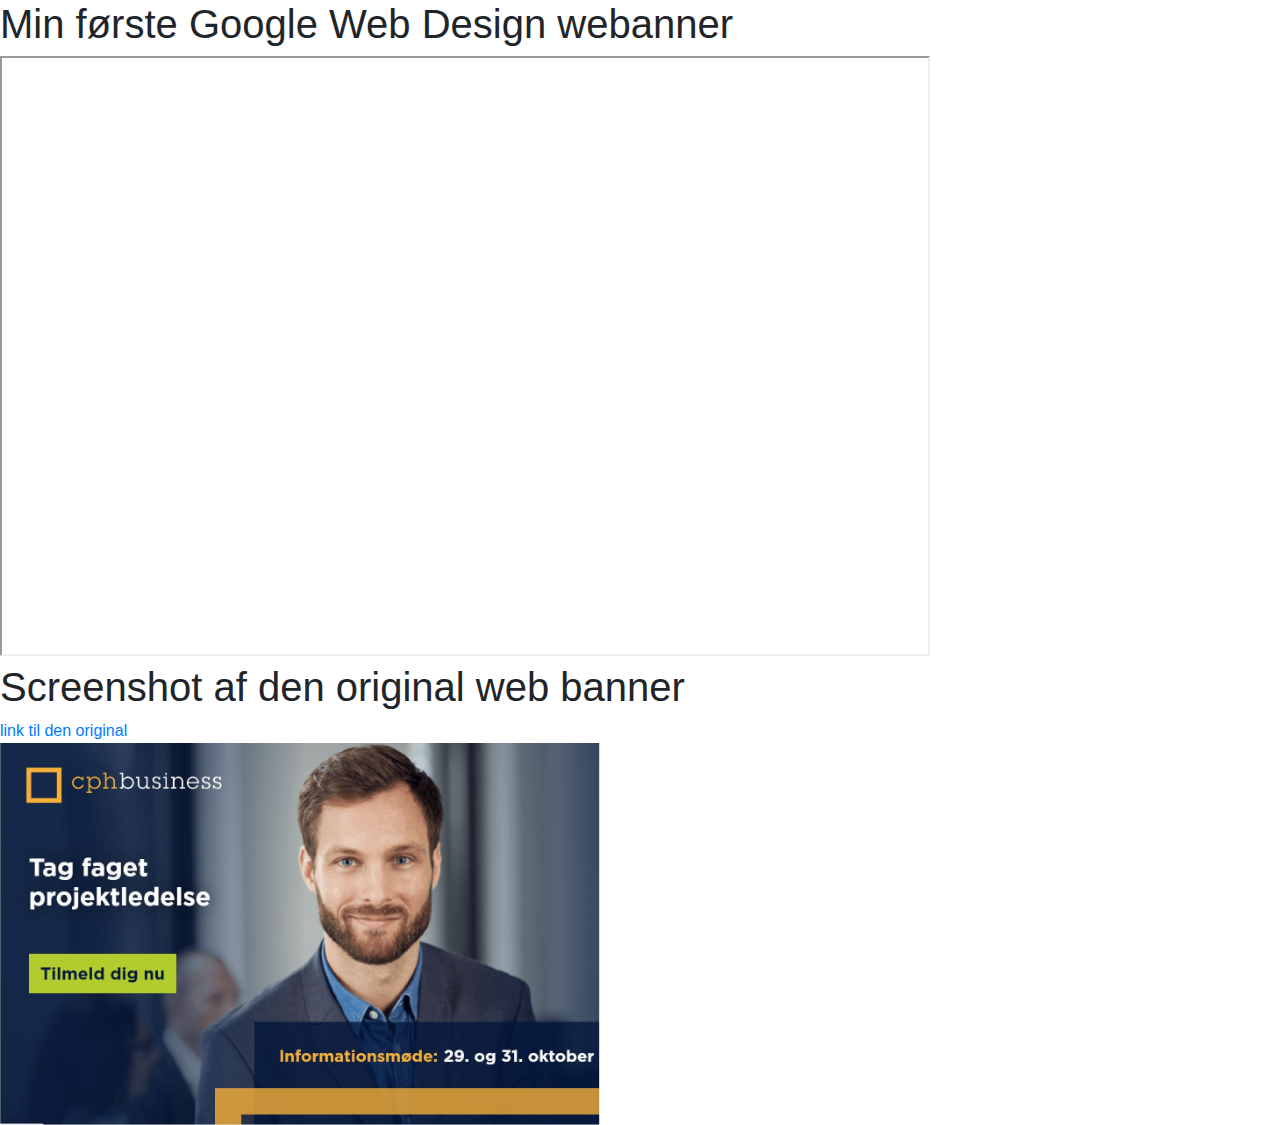
<file: cphbusiness-add/index.html>
<!DOCTYPE html>
<html lang="en">
<head>
    <meta charset="UTF-8">
    <title>Google Web Design - banneradd CphB</title>
    <link rel="stylesheet" href="https://stackpath.bootstrapcdn.com/bootstrap/4.3.1/css/bootstrap.min.css" integrity="sha384-ggOyR0iXCbMQv3Xipma34MD+dH/1fQ784/j6cY/iJTQUOhcWr7x9JvoRxT2MZw1T" crossorigin="anonymous">
<script src="https://stackpath.bootstrapcdn.com/bootstrap/4.3.1/js/bootstrap.min.js" integrity="sha384-JjSmVgyd0p3pXB1rRibZUAYoIIy6OrQ6VrjIEaFf/nJGzIxFDsf4x0xIM+B07jRM" crossorigin="anonymous"></script>
</head>
<body>
   
   <container>
       <h1>Min første Google Web Design webanner</h1>
       <iframe src="banner-add.html" width="930px" height="600"></iframe>
   </container>
   
    <container>
        <h1>Screenshot af den original web banner</h1>
        
        <a href="https://zuuvi.com/banner_examples/cphbusiness/?fbclid=IwAR0pq3T8LiX5YFIS49sFWNjReUFH2iNLpsreO0K6jzcAa36bbHjqMO3kyTQ" target="_blank">link til den original</a>
        <br>
        <img alt="Screenshot af den original web banner" src="cphbusiness-zuuvi.JPG" width="600px">
    </container>
</body>
</html>
</file>
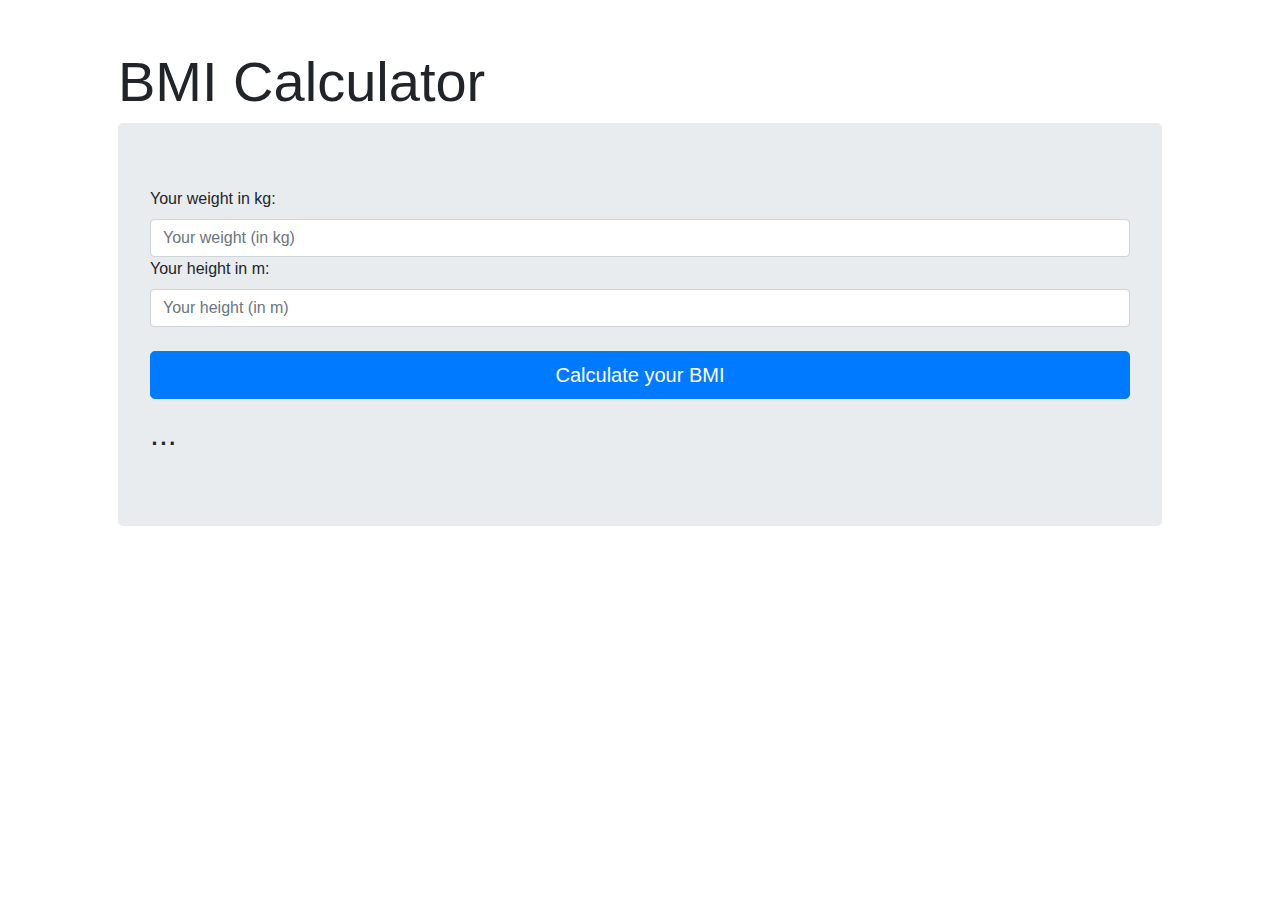
<file: marc/index.html>
<!doctype html>
<html lang="en">
<head>
<title>BMI calculator</title>
<meta charset="utf-8">
<meta name="viewport" content="width=device-width, initial-scale=1, shrink-to-fit=no">
<link rel="stylesheet" href="https://stackpath.bootstrapcdn.com/bootstrap/4.4.1/css/bootstrap.min.css" integrity="sha384-Vkoo8x4CGsO3+Hhxv8T/Q5PaXtkKtu6ug5TOeNV6gBiFeWPGFN9MuhOf23Q9Ifjh" crossorigin="anonymous">
</head>

<body>
<!-- Bootstrap grid -->
<div class="container">
  <div class="row"> 
    <!-- Bootstrap columns optimized for medium devices (md = starting at desktops and scaling to large desktops, max container width: 720px) -->
    <div class="col-md p-5"> 
      <!-- content -->
      <h1 class="display-4">BMI Calculator</h1>
      <div class="jumbotron">
        <form class="needs-validation" novalidate>
          <div class="form-group">
            <label for="weight">Your weight in kg:</label>
            <input class="form-control" id="weight" type="number" step="0.01" placeholder="Your weight (in kg)" required>
            <div class="invalid-feedback">Please type your weight in kg!</div>
            <label for="height">Your height in m:</label>
            <input class="form-control" id="height" type="number" step="0.01" placeholder="Your height (in m)" required>
            <div class="invalid-feedback">Please type your height in m (i.e. 1.78)!</div>
            <button class="btn btn-primary btn-lg btn-block mt-4" type="submit" id="submit" >Calculate your BMI</button>
          </div>
        </form>
        <h2 id="msg">...</h2>
      </div>
    </div>
  </div>
</div>
<script src="https://code.jquery.com/jquery-3.4.1.slim.min.js" integrity="sha384-J6qa4849blE2+poT4WnyKhv5vZF5SrPo0iEjwBvKU7imGFAV0wwj1yYfoRSJoZ+n" crossorigin="anonymous"></script> 
<script src="https://stackpath.bootstrapcdn.com/bootstrap/4.4.1/js/bootstrap.min.js" integrity="sha384-wfSDF2E50Y2D1uUdj0O3uMBJnjuUD4Ih7YwaYd1iqfktj0Uod8GCExl3Og8ifwB6" crossorigin="anonymous"></script> 
<script src="bmi.js"></script>
</body>
</html>
</file>
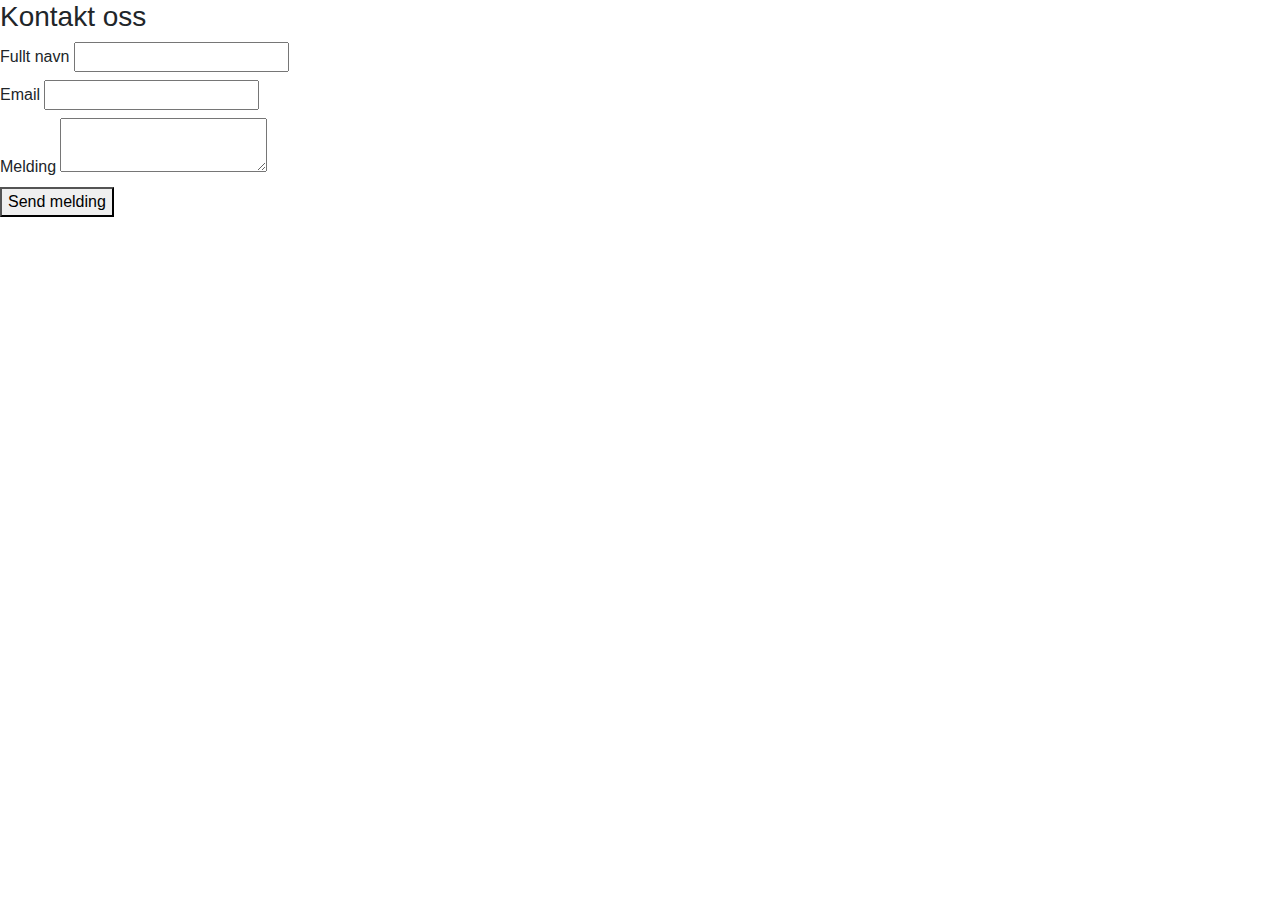
<file: Dansk skovforening/kontakt.html>
<!DOCTYPE html>
<html lang="en">
<head>
    <meta charset="UTF-8">
    <meta name="viewport" content="width=device-width, initial-scale=1.0">
    <title>Kontakt</title>
    <link rel="stylesheet" href="style.css">
    <link rel="stylesheet" href="https://stackpath.bootstrapcdn.com/bootstrap/4.4.1/css/bootstrap.min.css" integrity="sha384-Vkoo8x4CGsO3+Hhxv8T/Q5PaXtkKtu6ug5TOeNV6gBiFeWPGFN9MuhOf23Q9Ifjh" crossorigin="anonymous">
</head>
<body>


    <!--Contact form-->

    <form>
        <h3 class="contact-h3">Kontakt oss</h3>
        <label class="d-block">
            Fullt navn
            <input type="name" class="name">
        </label>
        <label class="d-block">
            Email
            <input type="email" class="email">
        </label>
        <label class="d-block">
            Melding
            <textarea></textarea>
        </label>
        <button type="submit">Send melding</button>
    </form>

    <script src="skov.js"></script>
    <script src="https://code.jquery.com/jquery-3.4.1.slim.min.js" integrity="sha384-J6qa4849blE2+poT4WnyKhv5vZF5SrPo0iEjwBvKU7imGFAV0wwj1yYfoRSJoZ+n" crossorigin="anonymous"></script>
    <script src="https://cdn.jsdelivr.net/npm/popper.js@1.16.0/dist/umd/popper.min.js" integrity="sha384-Q6E9RHvbIyZFJoft+2mJbHaEWldlvI9IOYy5n3zV9zzTtmI3UksdQRVvoxMfooAo" crossorigin="anonymous"></script>
    <script src="https://stackpath.bootstrapcdn.com/bootstrap/4.4.1/js/bootstrap.min.js" integrity="sha384-wfSDF2E50Y2D1uUdj0O3uMBJnjuUD4Ih7YwaYd1iqfktj0Uod8GCExl3Og8ifwB6" crossorigin="anonymous"></script>
</body>
</html>
</file>
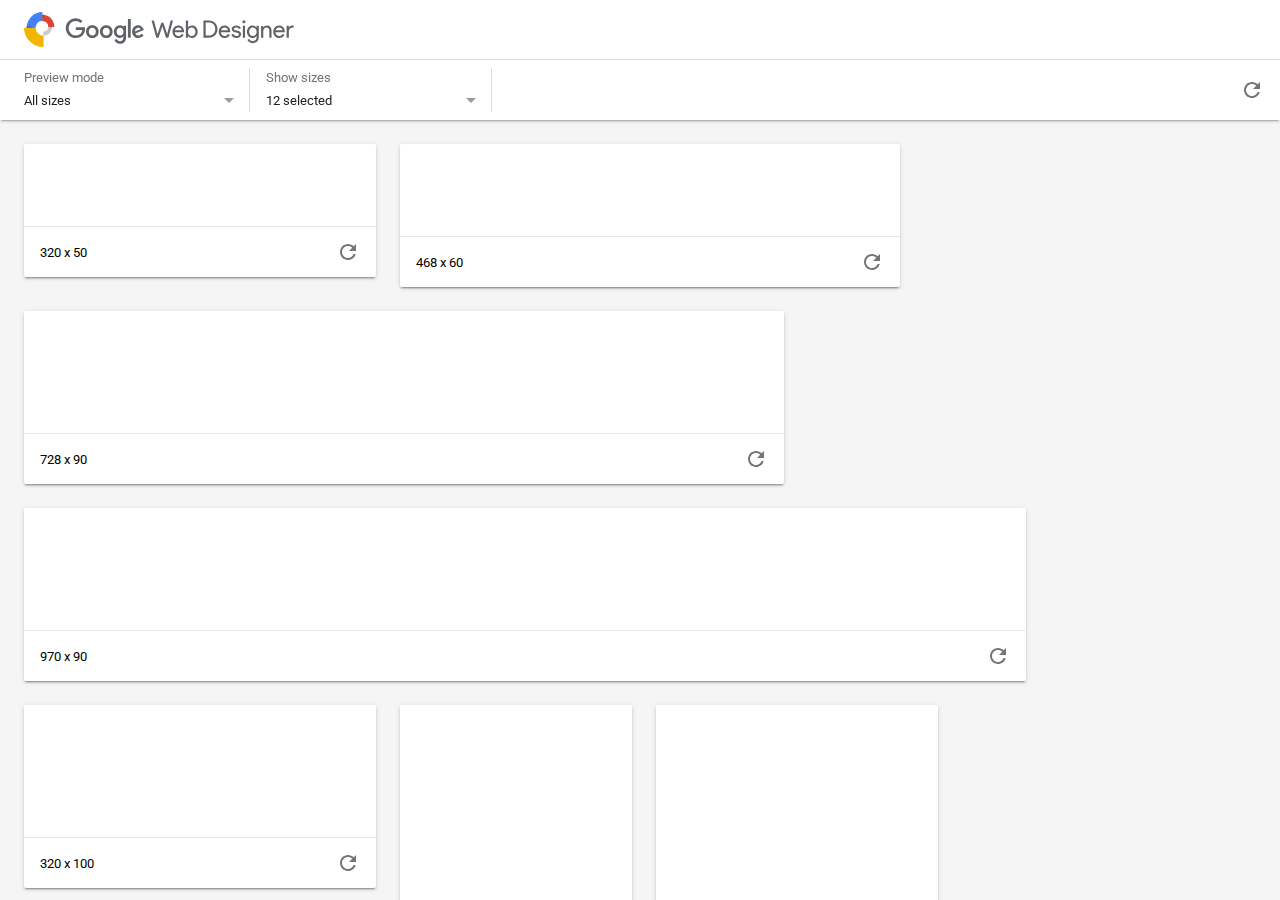
<file: marc/CPHbusiness-reloaded/gwd_preview_CPHbusiness-reloaded/preview.html>
<html><head>
    <!--
    Load various Web Components polyfills required by IE and Edge. While the polyfills are
    not needed for other browsers, they're loaded irrespective of browser features because we rely
    on the polyfill's `WebComponentsReady` event as a signal that the app is ready to be initialized
    (see init.js).
    -->
    <!-- Polyfill Web Components. -->
    <script src="webcomponentsjs/webcomponents-lite.js"></script>

    <!-- Polyfill Web Animations. This file is necessary for some paper elements. -->
    <script src="webcomponentsjs/web-animations-next-lite.min.js"></script>

    <link rel="stylesheet" href="https://fonts.googleapis.com/icon?family=Roboto:regular">

    <script src="preview_polymer.js"></script>

    <style>
      body {
        margin: 0;
      }

      tf-creative-preview {
        width: 100%;
        height: 100%;
      }
    </style>
  <script>window.gwdPreview = {"config":{"uuid":1587118270583,"previewPath":"index.html","modes":["single","allsizes"],"sizes":["336x280","300x250","250x250","200x200","970x90","728x90","468x60","120x600","160x600","300x600","320x100","320x50"],"breakpoints":null,"feeds":{},"feedNames":[],"defaults":{"mode":"allsizes","modeSettings":{"single":{"size":"336x280","feed":null},"allsizes":{"sizes":["336x280","300x250","250x250","200x200","970x90","728x90","468x60","120x600","160x600","300x600","320x100","320x50"],"feed":null}}}},"strings":{"MSG_ALL_FEEDS_MODE":"All sample data","MSG_ALL_SIZES_MODE":"All sizes","MSG_CUSTOM":"Custom","MSG_CUSTOM_SIZE":"Custom Size","MSG_DESKTOP_MODE":"Desktop","MSG_DEVICE":"Device","MSG_MOBILE_MODE":"Mobile","MSG_NO_SAMPLE_DATA":"No sample data","MSG_NO_SAMPLE_DATA_TO_PREVIEW":"Select sample data to see previews.","MSG_NO_SIZES_TO_PREVIEW":"Select sizes to see previews.","MSG_NONE_SELECTED":"None selected","MSG_PARALLAX_MODE":"Parallax","MSG_PREVIEW_MODE":"Preview mode","MSG_RELOAD":"Reload","MSG_RELOAD_ALL":"Reload all","MSG_ROTATE_DEVICE":"Rotate device","MSG_SAMPLE_FEED":"Sample data","MSG_SAMPLE_FEEDS":"Sample data","MSG_SELECT_ALL":"Select all","MSG_SELECT_NONE":"Select none","MSG_SELECTED":"{num} selected","MSG_SHOW_SIZE":"Show size","MSG_SHOW_SIZES":"Show sizes","MSG_SINGLE_MODE":"Single size","MSG_VIEWPORT_SIZE":"Viewport size"}};</script></head>

  <body>
    <tf-creative-preview id="preview-app"></tf-creative-preview>
  

</body></html>
</file>
<file: Dansk skovforening/style.css>
*{
    font-family: 'Rubik', sans-serif;
}
.padding{
    padding: 4%;
}
nav img{
    height: 60px;
    padding-left: 20px;
}

/*boks 1*/
.boks1{
    width: 100%;
    height: 100vh;
    display:flex;
    justify-content: center;
    align-items: center;
    overflow: hidden;
    background-color: rgba(51, 65, 43, 0.24);
    text-align: center;
 
}

.boks1 h3{
    font-size: 22px;
    font-weight: 400;
   
}
.boks1 video{
    object-fit: cover;
    width: 100%;
    height: 100%;
    top: 0;
    left: 0;
    position: fixed;
    z-index: -1;
    
}

.indholdboks1{
    z-index: 1;
    position: relative;
    color: white;
    width: 100%;
}

/*Boks 2*/

.boks2-h1{
    /*background-color: #7B8855;*/
    width: 100%; 
    color: white;
    margin: 0px;
    justify-content: center;
    display: flex;
}

.boks2div{
    background-color: rgba(123, 136, 85, 0.9);
    width: 100%;
    display: flex;
    align-items: center;
    justify-content: space-evenly;
    
 

}

.boks2{
    text-align: center;
    align-items: center;
    margin-left: 50px;
    margin-right: 50px;

    color: white;
    display: flex;
    justify-content: center;

}

/*
.boks2 img{
    max-width: 100px;
    max-height: 200px;
    padding: 20px;
    
}
*/

.ikon{ 
    display: flex;
    width: 100%;
    align-items: center;
    height: 300px;
    justify-content: center;
    display:flex;  
    
}

.ikon img{
    max-width: 48%;
    padding: 10%;
    
}

.skrald img{
    max-width: 64%;
}

.mand img{
    max-width: 40%
}
/*.ikon img{
   max-width: 100px;
    max-height: 200px;
    padding: 10px; 
}*/

/*videoboks*/
.skovvideo{
    display: flex;
    justify-content: center;
    background-color: #eeeeee;
    height: 70vh;
}
.skovvideo video{
    width: 50%;
    margin-top: 30px;
    margin-bottom: 30px;
}
@media screen and (max-width: 992px){
.skovvideo video{
    width: 80%  
    }
}
    


/*Boks 3*/

.boks3{
    background-color: #294313;
    color: white;
    min-height: 100vh;
}

.boks3-green{
    display: flex;
    justify-content: space-evenly;
    align-items: center;
}

.boks3 p{
    font-size: 16px;
    line-height: 180%;
    hyphens: auto;
    max-width: 600px;
}


.tekst-boks3 h2{
    padding-bottom: 20px;
}
.quiz-boks{
    background-color: rgba(255, 255, 255, 0.50);
    color: white;
    max-height: 300px;
    display: flex;
    justify-content: center;
    flex-direction: column;
    align-items: center;
    
}
.quiz-boks h3{
    font-size: 22px;
    text-align: center
}
.padding-quiz{
    padding: 5%;
}

/*button*/
#start{
    padding: 2%;
    margin-top: 5%;
    font-family: 'Rubik', sans-serif;
    width: 300px;
    
}


/*
.knap1{
    background-color: white;
}
*/

.add{
    border: none;
    align-items: center;
    display: flex;
    justify-content: center;
    background-color: #eeeeee;
}

.add iframe {
    min-width: 1000px;
    min-height: 300px;
    border: none;
    margin-top: 60px;
}
.boks5{
  background-color: #7B8855;   
}

/*Tilmeld*/

.tilmeld {
   height: 100vh;
   justify-content: center;
   align-items: center;
}

.tilmeld form{
    display: flex;
    align-items: center;
    justify-content: center;
    flex-direction: column;
    align-items: center;
    background-color: #eeeeee;
    color: #294313;
}

.tilmeld form h1{
    margin-bottom: 5%;
    color: #294313;
}
.tilmeld button{
    margin-top: 5%;
    padding: 1%;
    
    
}


/*Footer*/

.footer{
    display: flex;
    background-color: #7B8855;
    justify-content: flex-end;
    height: 200px;
    align-items: center;
    flex-direction: column;
    
    
}
.footer p{
    color: #276208;
    font-size: 12px;
    padding-top: 30px;
}
.footer img{
    height: 100px;
    align-items: center;
    justify-content: center;
    display: flex;
}


/*quiz*/
</file>
